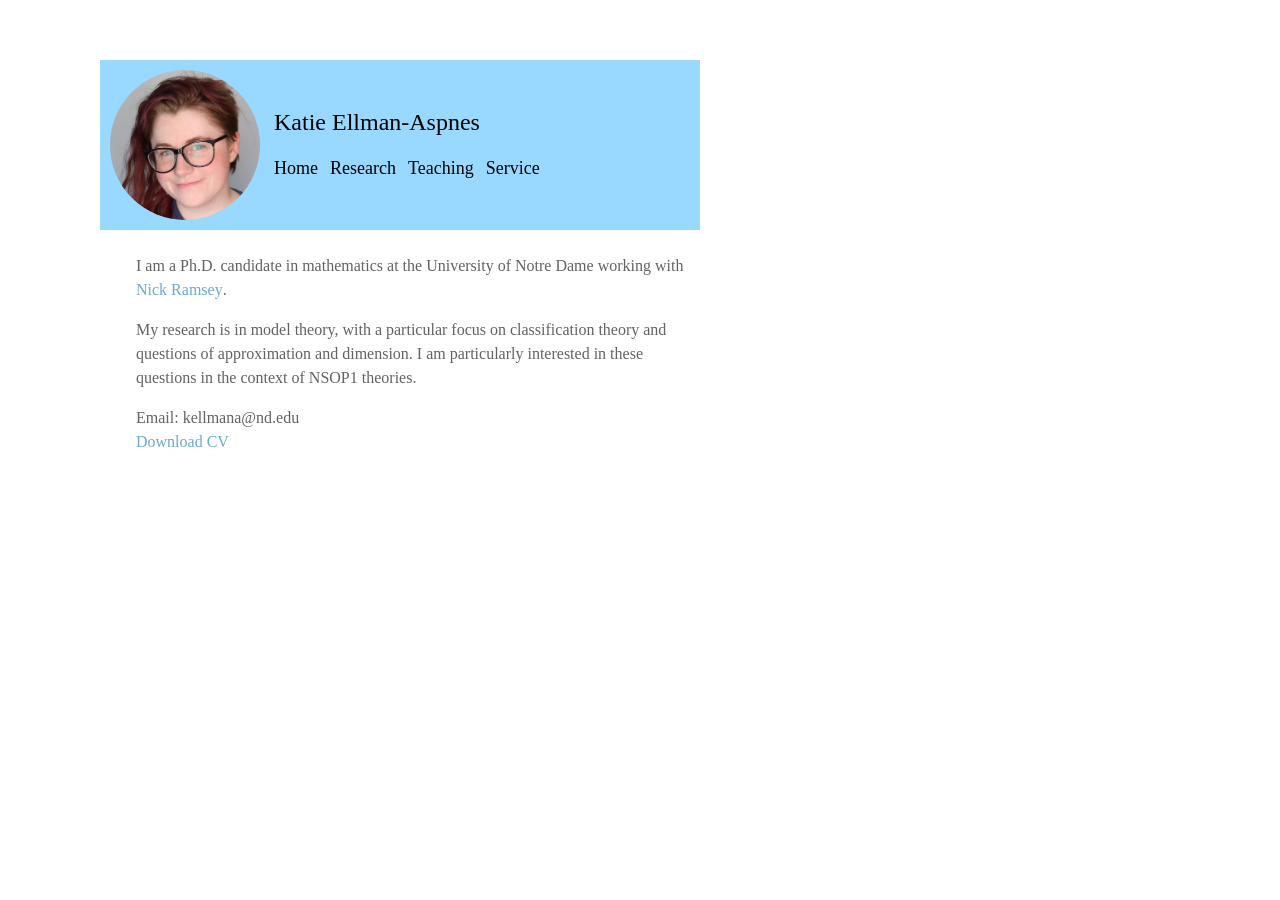
<file: index.html>
<!DOCTYPE html>
<html>
	<head>
		<title>Katie Ellman-Aspnes</title>
		<link rel="stylesheet" href="styles.css">
		<link rel="icon" href="assets/favicon.png">
		<meta name="google-site-verification" content="dm-NqP3lm5mZZRv9gejPipGuc33zOyffTGUM3v_g2ok" />
	</head>
	<body>
		<div id="header">
			<div><img src="assets/avatar.jpg" alt="Photo of Katie Ellman-Aspnes" class="photo"/></div>
			<div><h1>Katie Ellman-Aspnes</h1>
						<br>
						<h2>
							<a href="index.html">Home</a>
							&nbsp;&nbsp;
							<a href="research.html">Research</a>
							&nbsp;&nbsp;
							<a href="teaching.html">Teaching</a>
							&nbsp;&nbsp;
							<a href="service.html">Service</a>
						</h2></div>
		</div>
		<div id="content">
			<p>I am a Ph.D. candidate in mathematics at the University of Notre Dame working with <a href="https://www.nramseymath.com/">Nick Ramsey</a>.</p>
			<p>My research is in model theory, with a particular focus on classification theory and questions of approximation and dimension. I am particularly interested in these questions in the context of NSOP<sub>1</sub> theories.</p>
			<p>Email: kellmana@nd.edu <br><a href="assets/cv.pdf" download>Download CV</a></p>
		</div>
	</body>
</html>
</file>
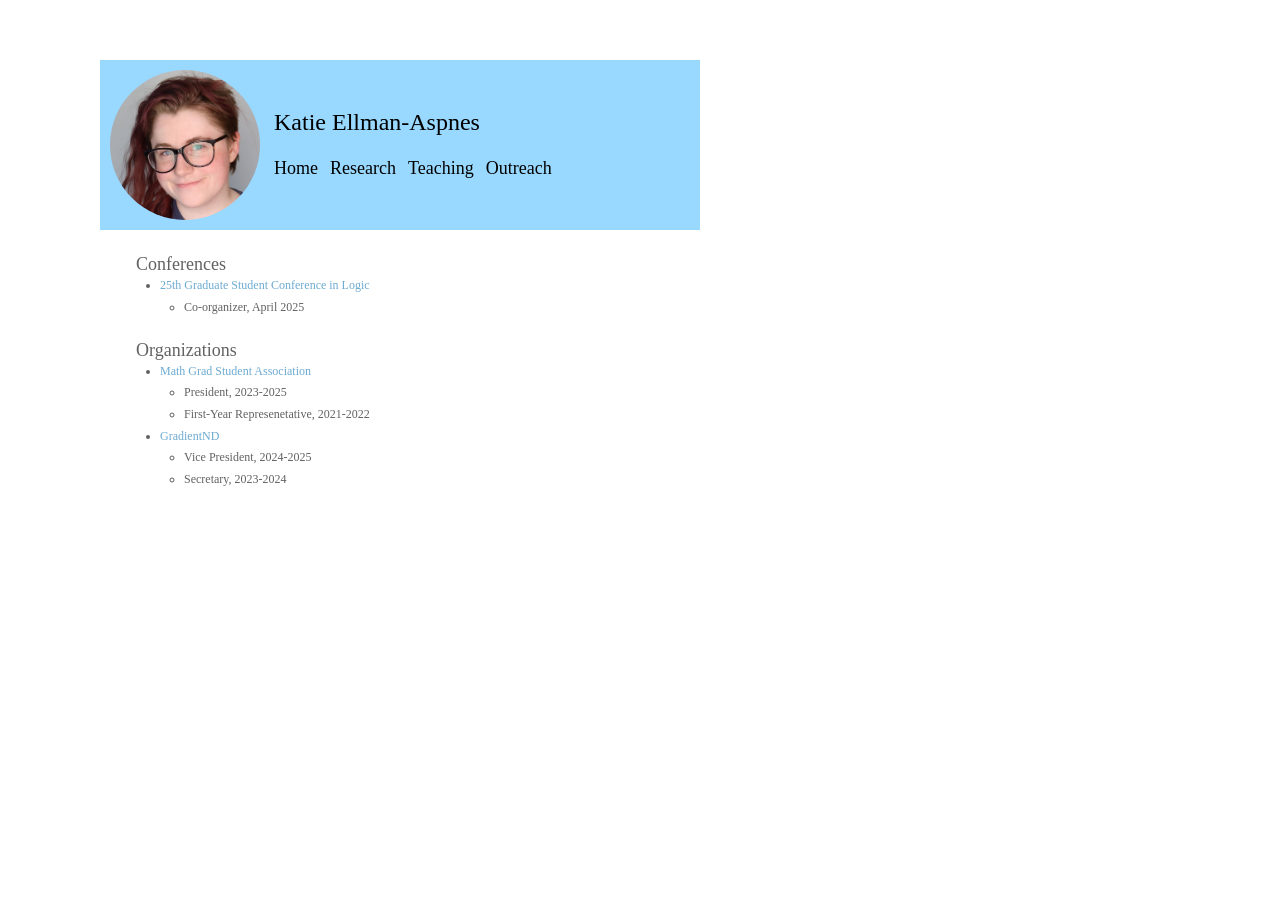
<file: outreach.html>
<html>
    <head>
        <title>Katie Ellman-Aspnes</title>
        <link rel="stylesheet" href="styles.css">
    </head>
    <body>
        <div id="header">
			<div><img src="assets/avatar.jpg" alt="Photo of Katie Ellman-Aspnes" class="photo"/></div>
			<div><h1>Katie Ellman-Aspnes</h1>
						<br>
						<h2>
                            <a href="index.html">Home</a>
							&nbsp;&nbsp;
							<a href="research.html">Research</a>
							&nbsp;&nbsp;
							<a href="teaching.html">Teaching</a>
							&nbsp;&nbsp;
							<a href="outreach.html">Outreach</a>
						</h2></div>
		</div>
        <div id="content">
            <h2>Conferences</h2>
            <ul>
                <li><a href="https://sites.nd.edu/gscl-2025/">25th Graduate Student Conference in Logic</a></li>
                <ul>
                    <li>Co-organizer, April 2025</li>
                </ul>
            </ul>
            <br>
            <h2>Organizations</h2>
            <ul>
                <li><a href="https://sites.nd.edu/mgsa/">Math Grad Student Association</a></li>
                <ul>
                    <li>President, 2023-2025</li>
                    <li>First-Year Represenetative, 2021-2022</li>
                </ul>
                <li><a href="https://gradient.nd.edu/">GradientND</a></li>
                <ul>
                    <li>Vice President, 2024-2025</li>
                    <li>Secretary, 2023-2024</li>
                </ul>
            </ul>
        </div>
    </body>
</html>
</file>
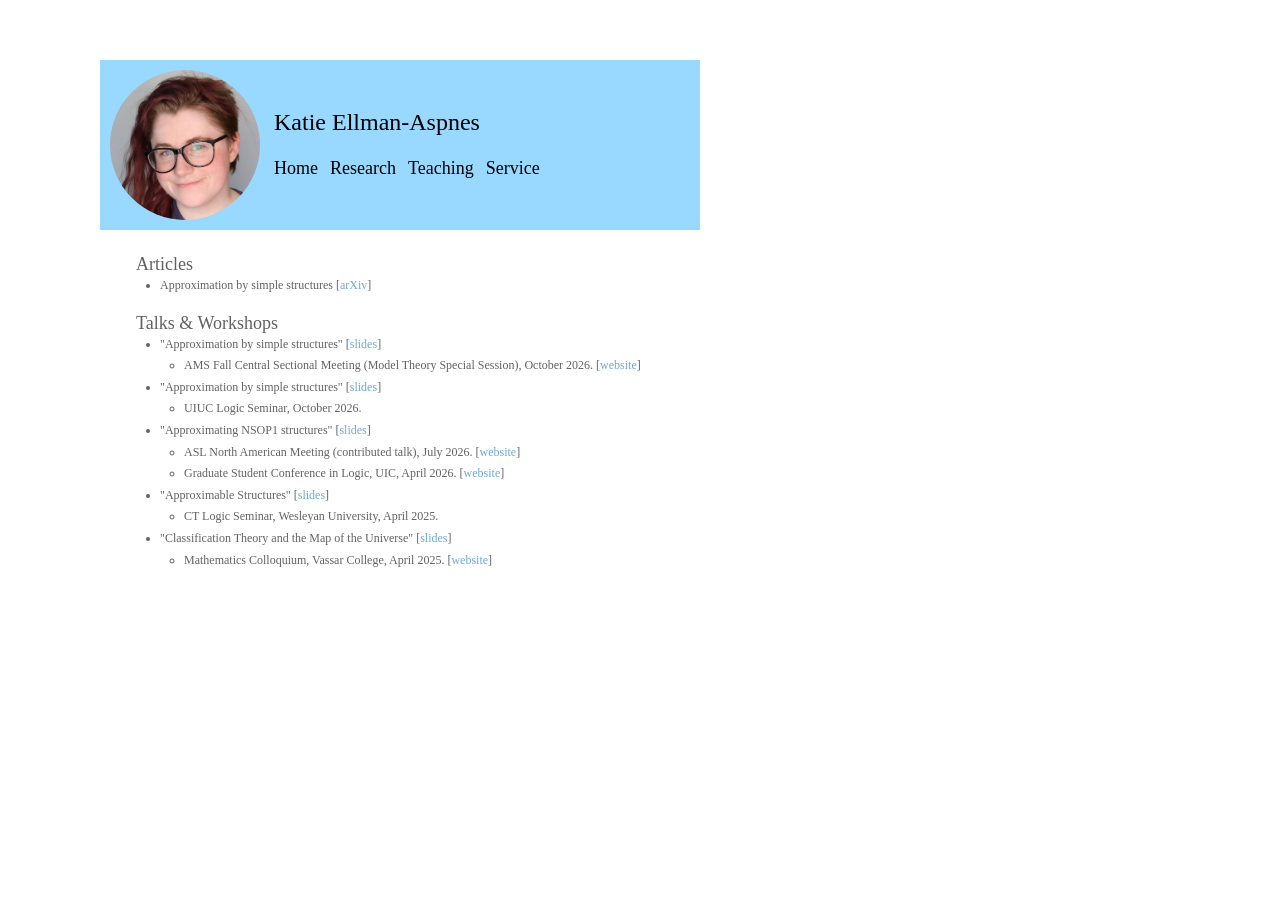
<file: research.html>
<html>
    <head>
        <title>Katie Ellman-Aspnes</title>
        <link rel="stylesheet" href="styles.css">
        <link rel="icon" href="assets/favicon.png">
    </head>
    <body>
        <div id="header">
			<div><img src="assets/avatar.jpg" alt="Photo of Katie Ellman-Aspnes" class="photo"/></div>
			<div><h1>Katie Ellman-Aspnes</h1>
						<br>
						<h2>
                            <a href="index.html">Home</a>
							&nbsp;&nbsp;
							<a href="research.html">Research</a>
							&nbsp;&nbsp;
							<a href="teaching.html">Teaching</a>
							&nbsp;&nbsp;
							<a href="service.html">Service</a>
						</h2></div>
		</div>
        <div id="content">
            <h2>Articles</h2>
            <ul>
                <li>Approximation by simple structures [<a href="https://arxiv.org/abs/2609.06797">arXiv</a>]</li>
            </ul>
            <p></p>
            <h2>Talks & Workshops</h2>
            <ul>
                <li>"Approximation by simple structures" [<a href="slides/AMS_Slides.pdf">slides</a>]</li>
                <ul>
                    <li>AMS Fall Central Sectional Meeting (Model Theory Special Session), October 2026. [<a href="https://www.ams.org/meetings/sectional/fall2026c">website</a>]</li>
                </ul>
                <li>"Approximation by simple structures" [<a href="slides/Approx_by_simple.pdf">slides</a>]</li>
                <ul>
                    <li>UIUC Logic Seminar, October 2026.</li>
                </ul>
                <li>"Approximating NSOP<sub>1</sub> structures" [<a href="slides/ASL_Slides.pdf">slides</a>]</li>
                <ul>
                    <li>ASL North American Meeting (contributed talk), July 2026. [<a href="https://awainverse.github.io/asl-nam-2026/">website</a>]</li>
                    <li>Graduate Student Conference in Logic, UIC, April 2026. [<a href="https://sites.google.com/uic.edu/gscl-xxvi/home/schedule-and-abstracts">website</a>]</li>
                </ul>
                <li>"Approximable Structures" [<a href="slides/approxstructures.pdf">slides</a>]</li>
                <ul>
                    <li>CT Logic Seminar, Wesleyan University, April 2025.</li>
                </ul>
                <li>"Classification Theory and the Map of the Universe" [<a href="slides/mapoftheuniverse.pdf">slides</a>]</li>
                <ul>
                    <li>Mathematics Colloquium, Vassar College, April 2025. [<a href="https://pages.vassar.edu/mathstats/event/colloquium-katie-ellman-aspnes-notre-dame-university/">website</a>]</li>
                </ul>
            </ul>
        </div>
    </body>
</html>
</file>
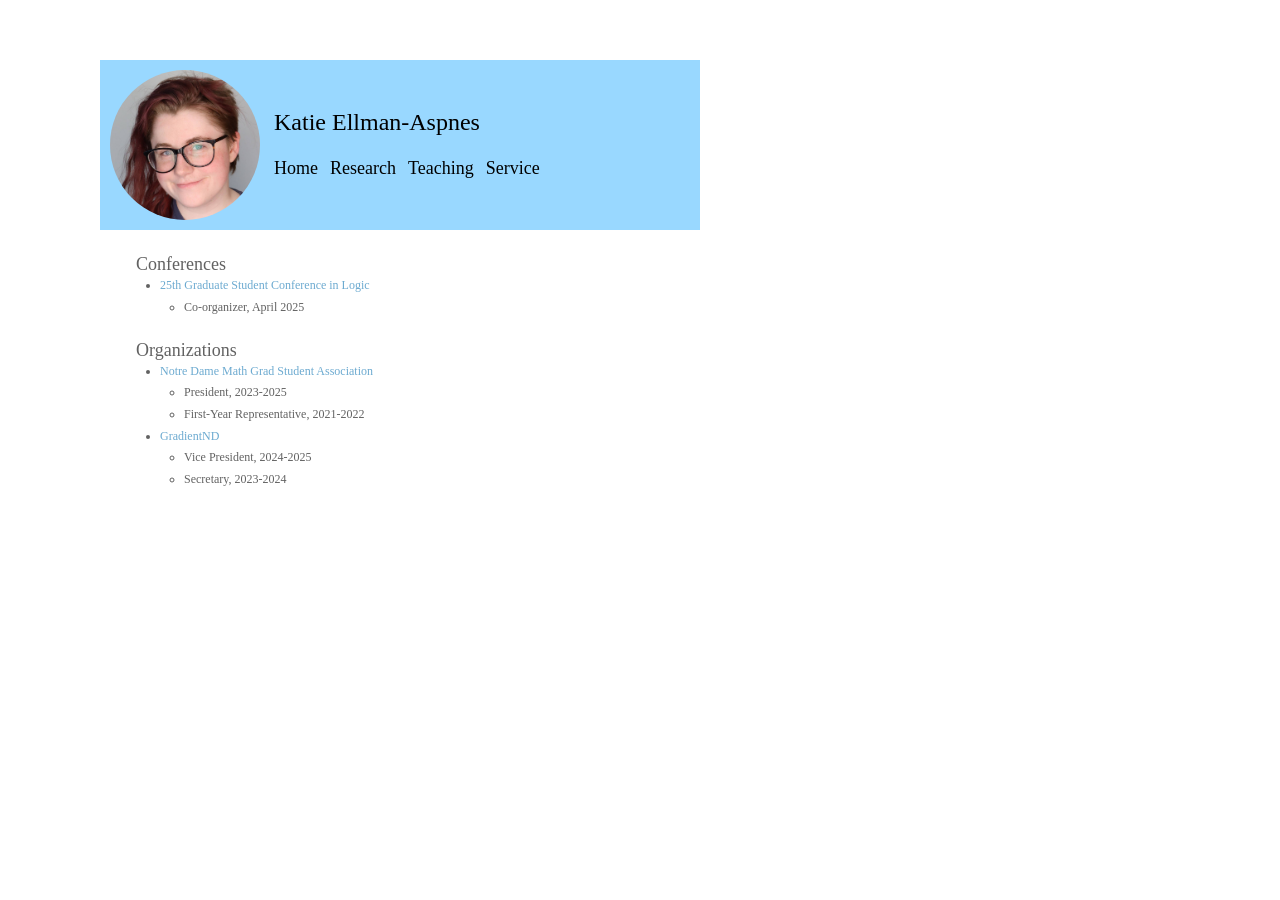
<file: service.html>
<html>
    <head>
        <title>Katie Ellman-Aspnes</title>
        <link rel="stylesheet" href="styles.css">
        <link rel="icon" href="assets/favicon.png">
    </head>
    <body>
        <div id="header">
			<div><img src="assets/avatar.jpg" alt="Photo of Katie Ellman-Aspnes" class="photo"/></div>
			<div><h1>Katie Ellman-Aspnes</h1>
						<br>
						<h2>
                            <a href="index.html">Home</a>
							&nbsp;&nbsp;
							<a href="research.html">Research</a>
							&nbsp;&nbsp;
							<a href="teaching.html">Teaching</a>
							&nbsp;&nbsp;
							<a href="service.html">Service</a>
						</h2></div>
		</div>
        <div id="content">
            <h2>Conferences</h2>
            <ul>
                <li><a href="https://sites.nd.edu/gscl-2025/">25th Graduate Student Conference in Logic</a></li>
                <ul>
                    <li>Co-organizer, April 2025</li>
                </ul>
            </ul>
            <br>
            <h2>Organizations</h2>
            <ul>
                <li><a href="https://sites.nd.edu/mgsa/">Notre Dame Math Grad Student Association</a></li>
                <ul>
                    <li>President, 2023-2025</li>
                    <li>First-Year Representative, 2021-2022</li>
                </ul>
                <li><a href="https://gradient.nd.edu/">GradientND</a></li>
                <ul>
                    <li>Vice President, 2024-2025</li>
                    <li>Secretary, 2023-2024</li>
                </ul>
            </ul>
        </div>
    </body>
</html>
</file>
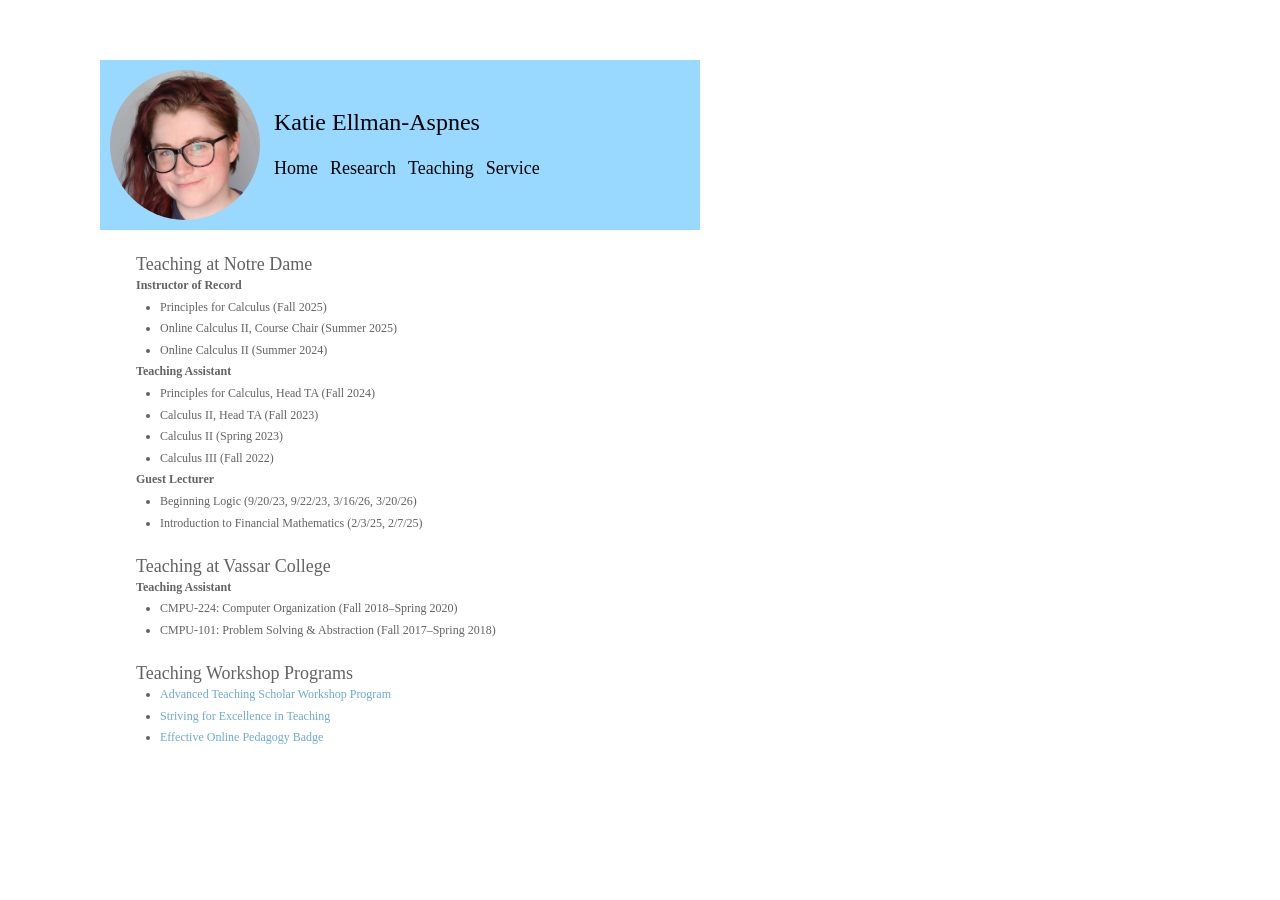
<file: teaching.html>
<html>
<head>
    <title>Katie Ellman-Aspnes</title>
    <link rel="stylesheet" href="styles.css">
    <link rel="icon" href="assets/favicon.png">
</head>
<body>
    <div id="header">
        <div><img src="assets/avatar.jpg" alt="Photo of Katie Ellman-Aspnes" class="photo"/></div>
        <div><h1>Katie Ellman-Aspnes</h1>
            <br>
            <h2>
                <a href="index.html">Home</a>
                &nbsp;&nbsp;
                <a href="research.html">Research</a>
                &nbsp;&nbsp;
                <a href="teaching.html">Teaching</a>
                &nbsp;&nbsp;
                <a href="service.html">Service</a>
            </h2></div>
    </div>
    <div id="content">
        <h2>Teaching at Notre Dame</h2>
        <h3>Instructor of Record</h3>
        <ul>
            <li>Principles for Calculus (Fall 2025)</li>
            <li>Online Calculus II, Course Chair (Summer 2025)</li>
            <li>Online Calculus II (Summer 2024)</li>
        </ul>
        <h3>Teaching Assistant</h3>
        <ul>
            <li>Principles for Calculus, Head TA (Fall 2024)</li>
            <li>Calculus II, Head TA (Fall 2023)</li>
            <li>Calculus II (Spring 2023)</li>
            <li>Calculus III (Fall 2022)</li>
        </ul>
        <h3>Guest Lecturer</h3>
        <ul>
            <li>Beginning Logic (9/20/23, 9/22/23, 3/16/26, 3/20/26)</li>
            <li>Introduction to Financial Mathematics (2/3/25, 2/7/25)</li>
        </ul>
        <br>
        <h2>Teaching at Vassar College</h2>
        <h3>Teaching Assistant</h3>
        <ul>
            <li>CMPU-224: Computer Organization (Fall 2018&ndash;Spring 2020)</li>
            <li>CMPU-101: Problem Solving & Abstraction (Fall 2017&ndash;Spring 2018)</li>
        </ul>
        <br>
        <h2>Teaching Workshop Programs</h2>
        <ul>
            <li><a href="https://learning.nd.edu/consultations-and-programs/grad-students-and-postdocs/workshop-programs/#advanced">Advanced Teaching Scholar Workshop Program</a></li>
            <li><a href="https://learning.nd.edu/consultations-and-programs/grad-students-and-postdocs/workshop-programs/#striving">Striving for Excellence in Teaching</a></li>
            <li><a href="https://badgr.com/public/assertions/I0ONbapmSqCJANzgxEgjiQ?identity__email=kellmana%40nd.edu">Effective Online Pedagogy Badge</a></li>
        </ul>
    </div>
</body>
</html>
</file>
<file: styles.css>
html, body, div, span, applet, object, iframe,
h1, h2, h3, h4, h5, h6, p, blockquote, pre,
a, abbr, acronym, address, big, cite, code,
del, dfn, em, font, img, ins, kbd, q, s, samp,
small, strike, strong, sub, sup, tt, var,
dl, dt, dd, ol, ul, li,
fieldset, form, label, legend,
table, caption, tbody, tfoot, thead, tr, th, td {
	margin: 0;
	padding: 0;
	border: 0;
	outline: 0;
	font-weight: inherit;
	font-style: inherit;
	font-size: 100%;
	font-family: inherit;
	vertical-align: baseline;
}

html { font-size: 13px; }

body { 
	font-family: Georgia, 'Times New Roman', Times, serif;
	font-size: 12px;
	line-height: 1.8em;
	color: #626262;
	background: #fff;
	padding: 60px 60px 60px 100px;
	width: 600px;
}

a {
	color: #6caad0; 
	text-decoration: none;
}

a:hover {
	color: #ae63c7;
}

#header {
	margin: 0 0 2em 0;
	display: flex;
	align-items:center;
	gap: 10px;
	background-color: #99d8ff;
}
#header h1 {
	position: relative;
}
#header h1 {
	font: normal 2em Georgia, "Times New Roman", Times, serif;
	color: #000;
}
#header h2 a {
	font: normal 1.5em Georgia, "Times New Roman", "Times", serif;
	color: #000;
}
#header h2 a:hover {
	text-decoration: underline;
}
#header img {
	width: 150px;
	float: left;
	margin-right: 4px;
	border-radius: 50%;
	margin: 10px 4px 10px 10px;
}

#content {
	margin: 0 0 1em 3em;
}

#content h2 {
    font: normal 1.5em Georgia, "Times New Roman", "Times", serif;
}

#content h3 {
	font-weight:bold;
}

#content p {
	line-height: 1.5em;
	font-size: medium;
	margin-bottom: 1em;
}

#content ul {
    margin-left: 2em;
}
</file>
